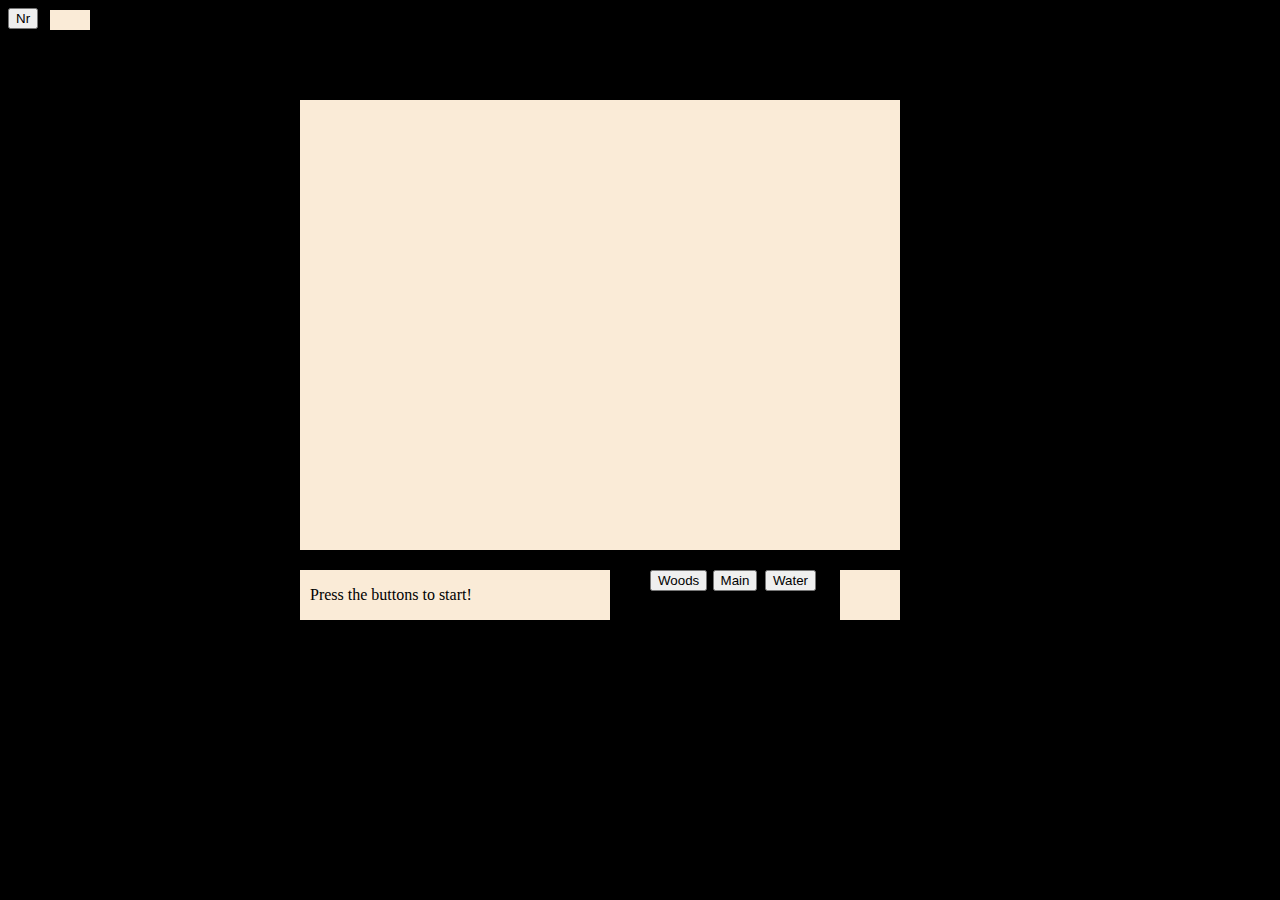
<file: index.html>
<!DOCTYPE html>
<html lang="en">
  <head>
    <meta charset="UTF-8" />
    <meta http-equiv="X-UA-Compatible" content="IE=edge" />
    <meta name="viewport" content="width=device-width, initial-scale=1.0" />
    <link rel="stylesheet" href="main.css" />
    <script src="script.js" defer></script>

    <title>Late night</title>
  </head>
  <body>
    <div class="box">
      <div id="shedd" onclick="OpenShedd()"></div>
      <div id="man" onclick="help()"></div>
      <div id="ladder" onclick="LadderQuest()"></div>
      <div id="key" onclick="GetKey()"></div>
    </div>
    <button class="Nr">Nr</button>
    <div id="nr"></div>
    <div class="woods">
      <button id="woods">Woods</button>
    </div>
    <div class="water">
      <button id="water">Water</button>
    </div>
    <div class="main">
      <button id="main">Main</button>
    </div>

    <div class="textbox"><p>Press the buttons to start!</p></div>
    <div class="item"></div>

    <div id="shovel"></div>
  </body>
</html>
</file>
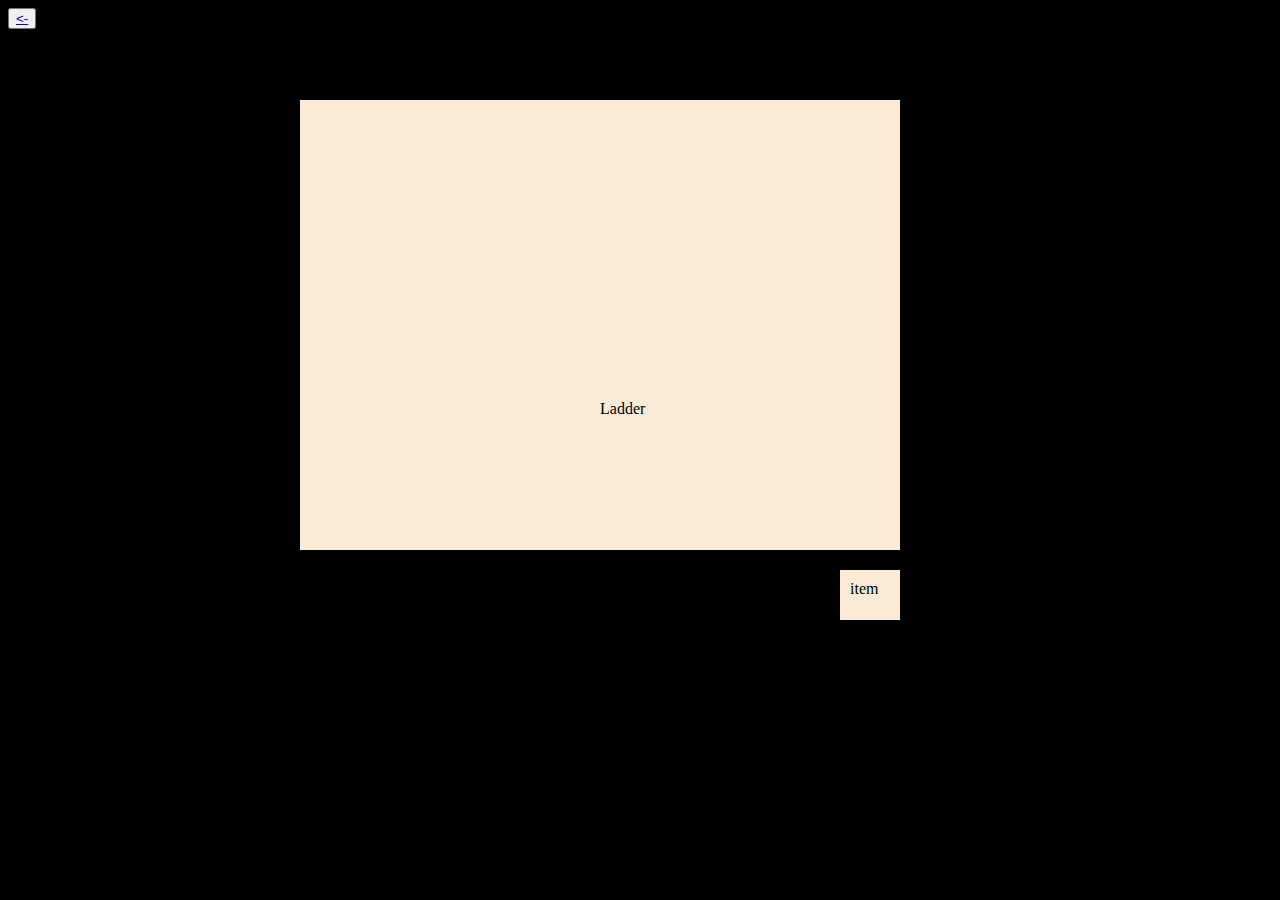
<file: water.html>
<!DOCTYPE html>
<html lang="en">
  <head>
    <meta charset="UTF-8" />
    <meta http-equiv="X-UA-Compatible" content="IE=edge" />
    <meta name="viewport" content="width=device-width, initial-scale=1.0" />
    <link rel="stylesheet" href="main.css" />
    <script src="script.js" defer></script>

    <title>Late night</title>
  </head>
  <body>
    <div class="box"></div>

    <div class="lArrow">
      <button id="lArrow">
        <a href="index.html"><-</a>
      </button>
    </div>
    <div id="ladder">Ladder</div>
    <div class="item">item</div>
  </body>
</html>
</file>
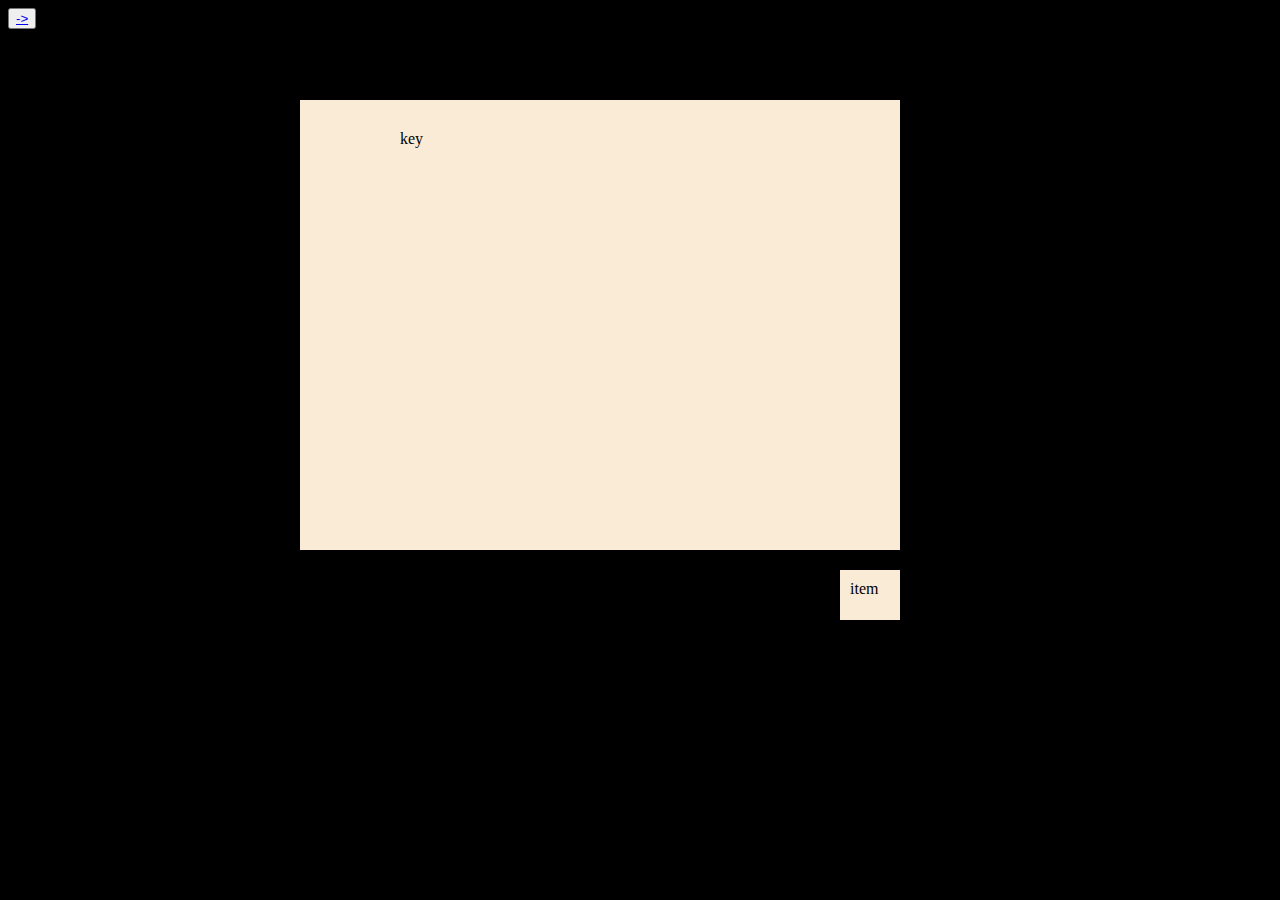
<file: woods.html>
<!DOCTYPE html>
<html lang="en">
  <head>
    <meta charset="UTF-8" />
    <meta http-equiv="X-UA-Compatible" content="IE=edge" />
    <meta name="viewport" content="width=device-width, initial-scale=1.0" />
    <link rel="stylesheet" href="main.css" />
    <script src="script.js" defer></script>

    <title>Late night</title>
  </head>
  <body>
    <div class="box"></div>

    <div class="rArrow">
      <button id="rArrow">
        <a href="index.html">-></a>
      </button>
    </div>
    <div id="key">key</div>
    <div class="item">item</div>
  </body>
</html>
</file>
<file: main.css>
body {
  background-color: black;
  overflow: scroll;
}

.box {
  background-color: antiquewhite;
  width: 600px;
  height: 450px;
  position: fixed;
  top: 100px;
  left: 300px;
}

.woods {
  width: 50px;
  height: 50px;
  position: fixed;
  top: 570px;
  left: 650px;
  text-align: center;
}

.water {
  width: 50px;
  height: 50px;
  position: fixed;
  top: 570px;
  left: 765px;
  text-align: center;
}

.main {
  width: 50px;
  height: 50px;
  position: fixed;
  top: 570px;
  left: 710px;
  text-align: center;
}

.textbox {
  background-color: antiquewhite;
  padding-left: 10px;
  width: 300px;
  height: 50px;
  position: fixed;
  top: 570px;
  left: 300px;
}

.item {
  background-color: antiquewhite;
  padding-left: 10px;
  padding-top: 10px;
  width: 50px;
  height: 40px;
  position: fixed;
  top: 570px;
  left: 840px;
}
#nr {
  background-color: antiquewhite;

  width: 40px;
  height: 20px;
  position: fixed;
  left: 50px;
  top: 10px;
}

#shovel {
  padding-left: 10px;
  padding-top: 10px;
  width: 100px;
  height: 300px;
  position: fixed;
  top: 200px;
  left: 550px;
}

#ladder {
  width: 200px;
  height: 100px;
  position: fixed;
  top: 400px;
  left: 600px;
}

#shedd {
  width: 200px;
  height: 250px;
  position: fixed;
  top: 250px;
  left: 650px;
}
#man {
  width: 150px;
  height: 200px;
  position: fixed;
  top: 350px;
  left: 350px;
}

#key {
  width: 30px;
  height: 30px;
  position: fixed;
  top: 130px;
  left: 400px;
}
</file>
